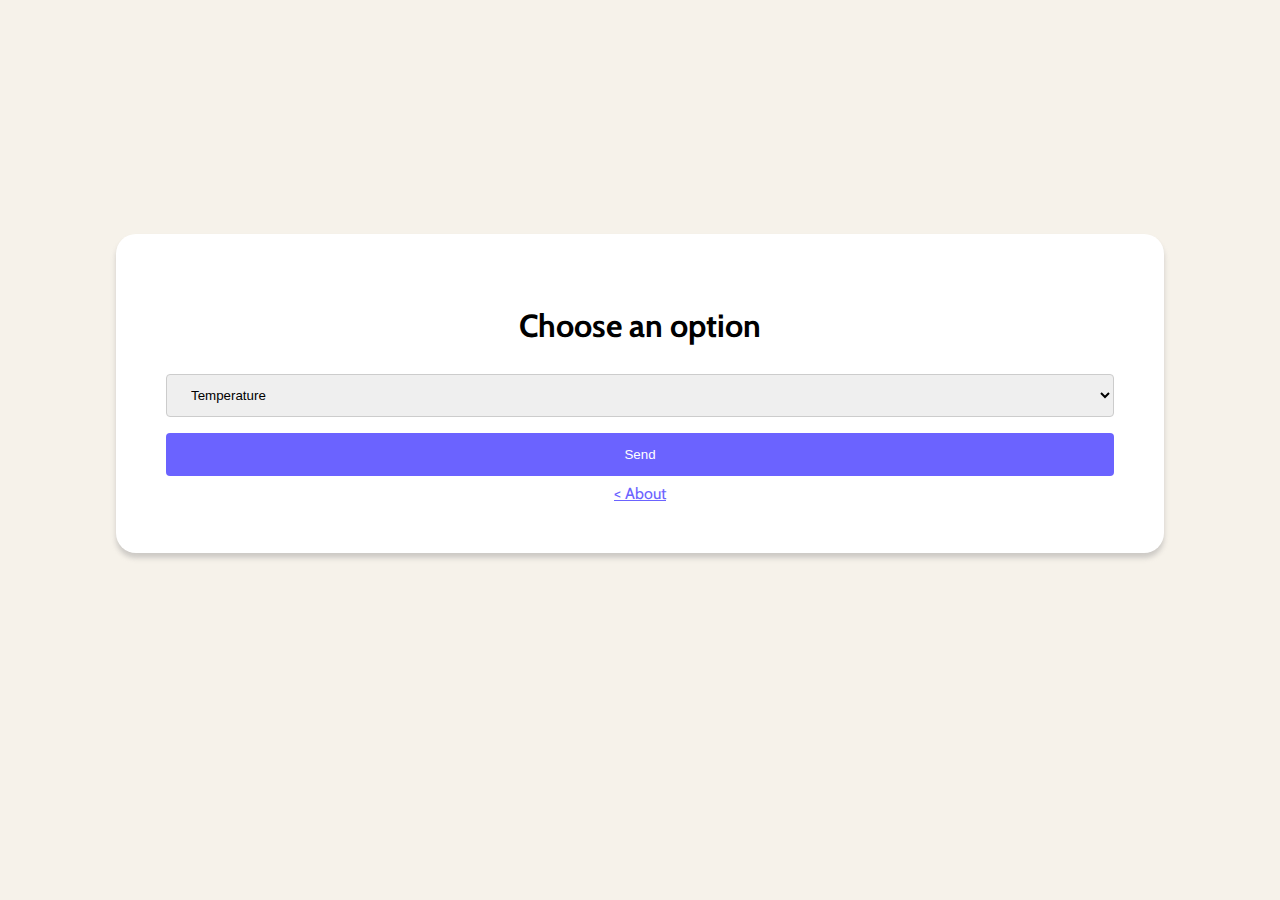
<file: templates/index.html>
<!DOCTYPE html>
<html lang="en">
<head>
    <meta charset="UTF-8">
    <meta name="viewport" content="width=device-width, initial-scale=1.0">
    <title>Inspiration</title>
    <link rel="stylesheet" href="/static/style.css">
    <link rel="preconnect" href="https://fonts.googleapis.com">
    <link rel="preconnect" href="https://fonts.gstatic.com" crossorigin>
    <link href="https://fonts.googleapis.com/css2?family=Cabin&display=swap" rel="stylesheet">

    <!--Linking to other files-->
</head>
<body>
    <main>
        <div class="weather">
            <h1>Choose an option</h1>
            <form action="/weather" method="post">
                <select name = "dropdown">
                <option value = "temperature" selected>Temperature</option>
                <option value = "pressure">Pressure</option>
                <option value = "humidity">Humidity</option>
                <input type="submit" value="Send" />
                </form>
                </body> 
            </form> 
        <a href="/about">< About</a>

            <!---- changes the form to message.  Form:-->
            <!--Input creates the button-->
            <!--Post request-->

        </div> 
    </main> 
</body>
</html>
</file>
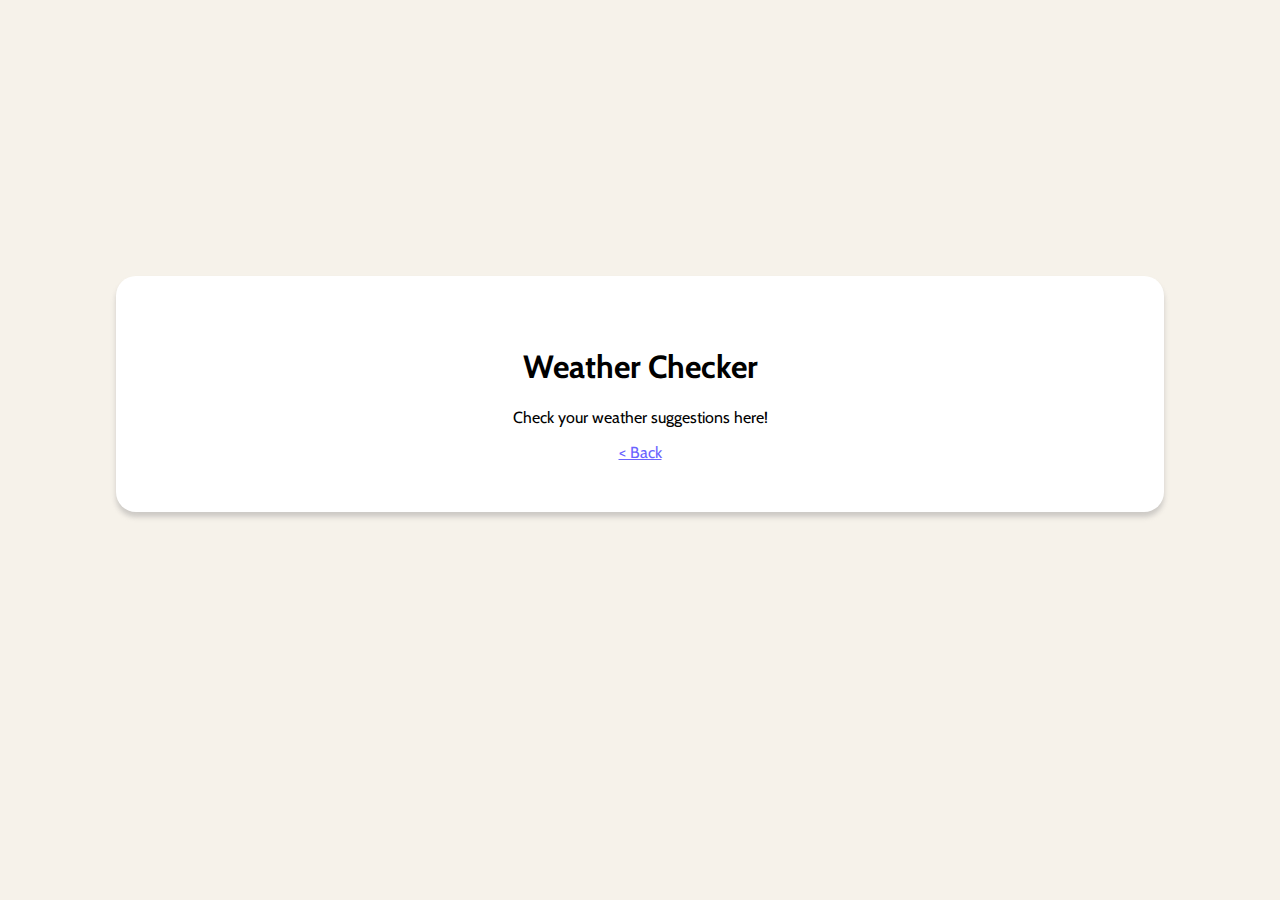
<file: templates/weather.html>
<!DOCTYPE html>
<html lang="en">
<head>
    <meta charset="UTF-8">
    <meta name="viewport" content="width=device-width, initial-scale=1.0">
    <title>Inspiration</title>
    <link rel="stylesheet" href="/static/style.css">
    <link rel="stylesheet" href="/static/style.css">
    <link rel="preconnect" href="https://fonts.googleapis.com">
    <link rel="preconnect" href="https://fonts.gstatic.com" crossorigin>
    <link href="https://fonts.googleapis.com/css2?family=Cabin&display=swap" rel="stylesheet">
</head>
<body>
    <main>
        </div>
        <div class="weather">
            <h1>Weather Checker</h1>
            <p> Check your weather suggestions here!</p>


            <a href="/">< Back</a>
        </div>
    </main> 
   
</body>
</html>
</file>
<file: static/style.css>
html {
    height: 95%;
}

body {
    font-family: 'Cabin', sans-serif;
    background-color: #f6f2ea;
    height: 95%;
}

main {
    display: flex;
    flex-direction: row;
    justify-content: center;
    align-items: center;
    width: 100%;
    height: 95%;
}

a {
    color: #6b63ff;
}

.weather {
    background-color: white;
    width: 75%;
    padding: 50px;
    box-shadow: 0px 5px 5px rgba(162, 161, 161, 0.486);
    border-radius: 20px;
    text-align: center;
}
option {
    font-family: 'Cabin', sans-serif;
}

option[type=text], select {
    width: 100%;
    padding: 12px 20px;
    margin: 8px 0;
    display: inline-block;
    border: 1px solid #ccc;
    border-radius: 4px;
    box-sizing: border-box;
}
  
input[type=submit] {
    width: 100%;
    background-color: #6b63ff;
    color: white;
    padding: 14px 20px;
    margin: 8px 0;
    border: none;
    border-radius: 4px;
    cursor: pointer;
}
  
input[type=submit]:hover {
    background-color: #4742aa;
}

.image {
    display: flex;
    flex-direction: row;
    width: 35%;
    height: 80%;
    padding: 50px;
}

.image.send {
    justify-content: flex-end;
    align-items: flex-end;
}

.image img {
    width: 300px;
    height: auto;
}

.image.received {
    justify-content: flex-start;
    align-items: flex-start;
}
</file>
